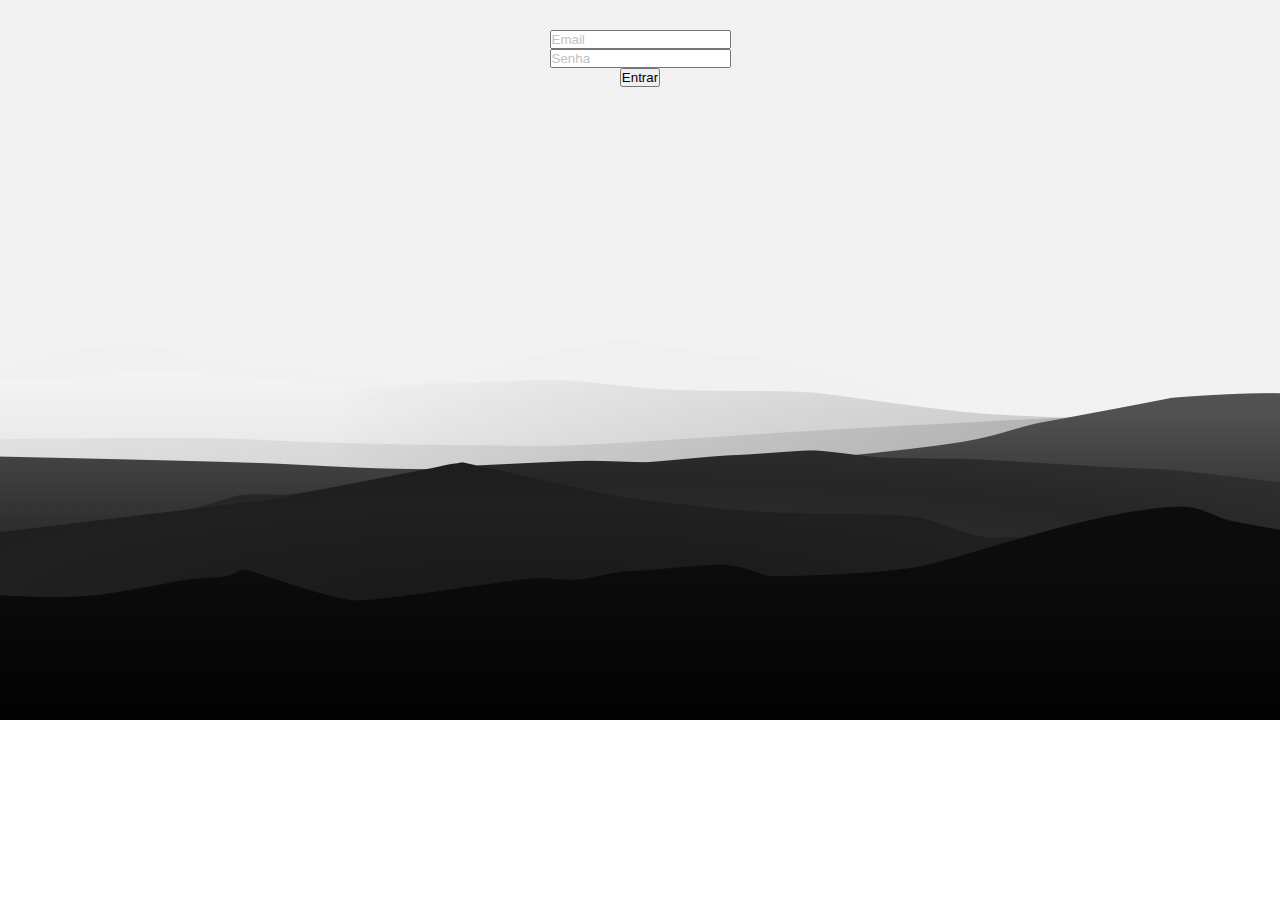
<file: src/login.html>
<!DOCTYPE html>
<html lang="en">
<head>
    <meta charset="UTF-8">
    <meta http-equiv="X-UA-Compatible" content="IE=edge">
    <meta name="viewport" content="width=device-width, initial-scale=1.0">
    <link rel="stylesheet" href="/css/style.css">
    <title>GET E POST</title>
</head>
<body>
    <div class="form_login">
        <form action="registros.html" method="post">
            <input type="text" name="email_login" placeholder="Email" required>
            <input type="password" name="password_login" placeholder="Senha" required>
            <input type="submit" value="Entrar" class="btnLogin" name="btnLogin">
        </form>
    </div>
</body>
</html>
</file>
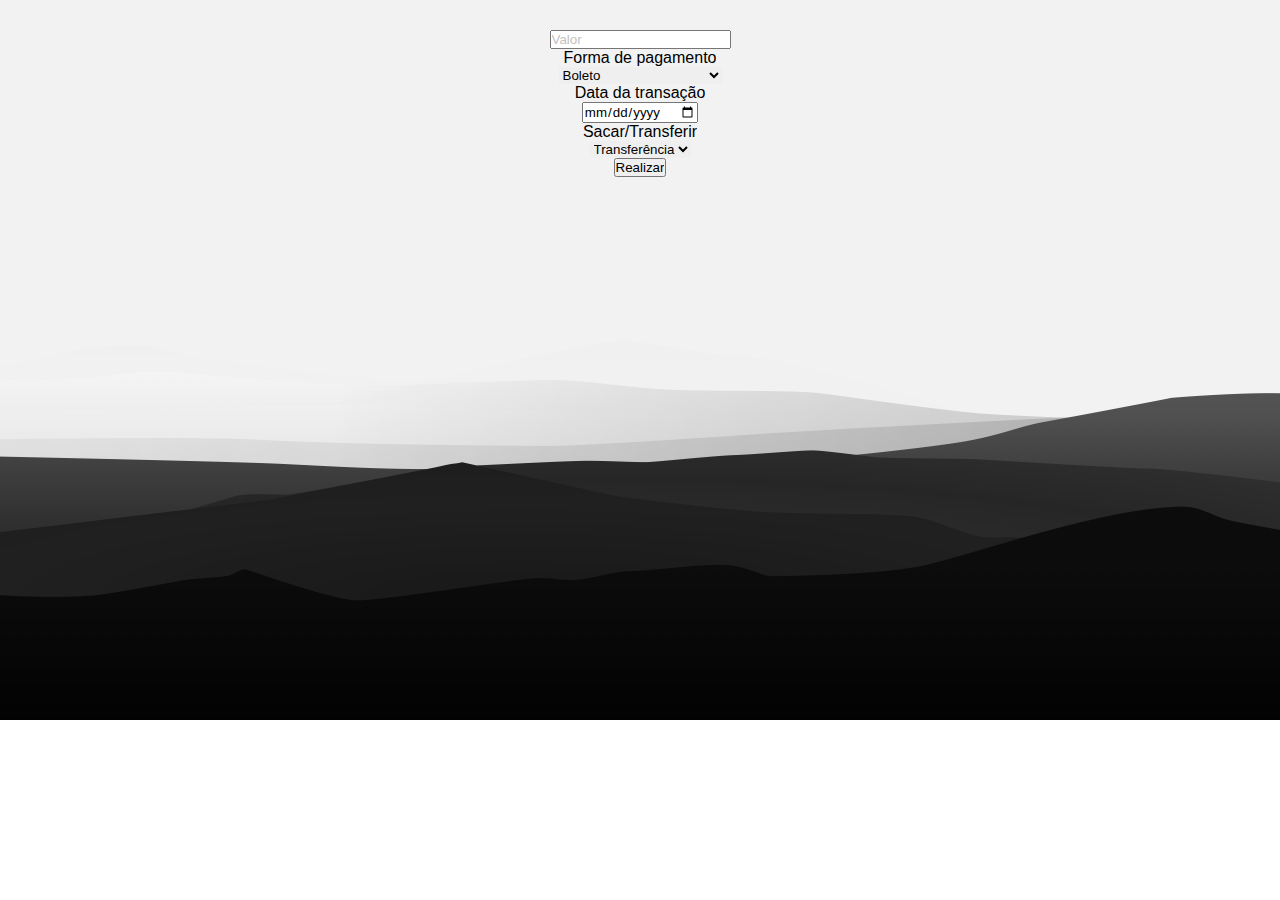
<file: src/registros.html>
<!DOCTYPE html>
<html lang="en">
<head>
    <meta charset="UTF-8">
    <meta http-equiv="X-UA-Compatible" content="IE=edge">
    <meta name="viewport" content="width=device-width, initial-scale=1.0">
    <link rel="stylesheet" href="/css/style.css">
    <title>POST E GET</title>
</head>
<body>
    <div class="form_transacoes">
        <form action="?" method="post">
            <input type="number" placeholder="Valor" name="value" step="any" min="0" required>
            <label>Forma de pagamento</label>
            <select name="formaPagamento" required>
                <option value="boleto">Boleto</option>
                <option value="pix">Pix</option>
                <option value="cartao">Cartão de crédito/débito</option>
                <option value="transferencia">Transferência Bancária</option>>
            </select>
            <label for="">Data da transação</label>
            <input type="date" name="dateRegister" required>
            <label for="">Sacar/Transferir</label>
            <select name="sacar">
                <option value="1">Transferência</option>
                <option value="0">Sacar</option>
            </select>
            <input type="submit" value="Realizar" name="btnRegister" class="btnRegister">
        </form>
    </div>
    
</body>
</html>
</file>
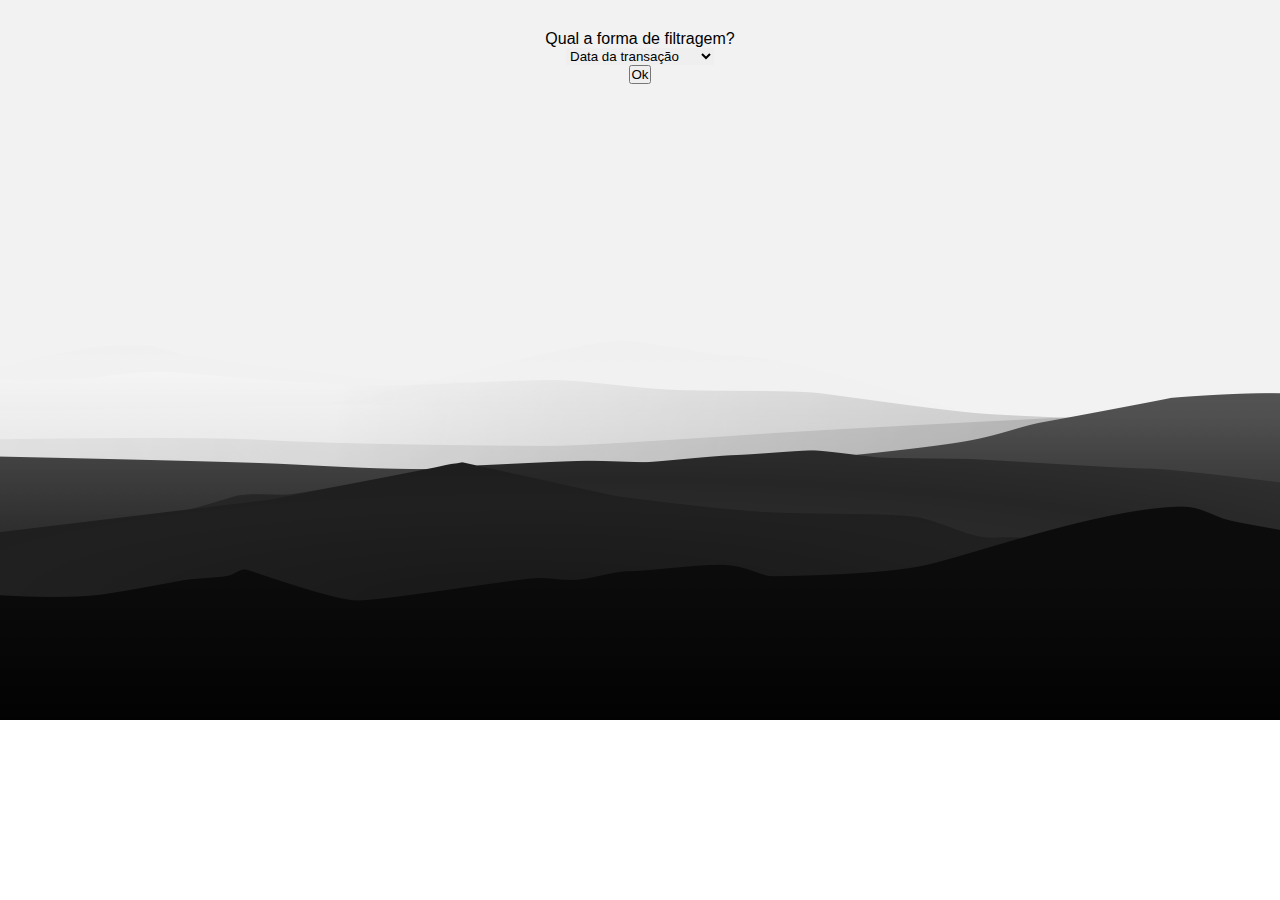
<file: src/verificacao.html>
<!DOCTYPE html>
<html lang="en">
<head>
    <meta charset="UTF-8">
    <meta http-equiv="X-UA-Compatible" content="IE=edge">
    <meta name="viewport" content="width=device-width, initial-scale=1.0">
    <link rel="stylesheet" href="/css/style.css">
    <title>POST E GET</title>
</head>
<body>
    <div class="form_verificacoes">
        <form action="?" method="get">
            <label>Qual a forma de filtragem?</label>
            <select name="verificacoes">
                <option value="1" name="dateFilter">Data da transação</option>
                <option value="2" name="valor">Valor</option>
                <option value="3" name="formPgto">Forma de pagamento</option>
                <option value="4" name="receivedSend">Recebida/Enviada</option>
            </select>
            <input type="submit" value="Ok" name="btnFilter" class="btnFilter">
        </form>
    </div>
</body>
</html>
</file>
<file: css/style.css>
* {
    margin: 0;
    padding: 0;
    box-sizing: border-box;
    font-family: 'Poppins', sans-serif;
    overflow-y: hidden;
}

body {
    background-image: url('./Background.jpg');
    background-repeat: no-repeat;
    background-size: cover;
    display: flex;
    flex-direction: column;
    justify-content: center;
    align-items: center;
}

::placeholder {
    color: #C2C2C2;
}

.form input:focus::-webkit-input-placeholder {
    color: #1F7F45;
}

.msg {
    top: 200px;
    position: relative;
    color: red;
}

.areaForm {
    width: 100%;
    height: 100vh;
    display: flex;
    justify-content: center;
    align-items: center;
    flex-direction: column;
}

.form {
    border: 2px solid #ffffff79;
    display: flex;
    width: 400px;
    height: 400px;
    justify-content: flex-start;
    align-items: center;
    border-radius: 30px;
    background: transparent;
    backdrop-filter: blur(15px);
    box-shadow: -29px -29px 57px #ffffff3e,
        29px 29px 57px #0000006e;
}

form {
    padding-top: 30px;
    width: 400px;
    height: 400px;
    display: flex;
    flex-direction: column;
    justify-content: flex-start;
    align-items: center;
}

.form form input,
select,
label {
    outline: none;
    box-shadow: none;
    border: none;
}

.form form select {
    background-color: transparent;
    height: 30px;
    border: 1px solid #000;
    color: #000;
    border-radius: 8px;
}

.form form select:focus {
    color: #1F7F45;
    border-color: #1F7F45;
}

.form form input {
    font-weight: 500;
    background-color: transparent;
    border-bottom: 1px solid #C2C2C2;
    color: #000;
    height: 40px;
    width: 70%;
}

.form form input:focus {
    color: #1F7F45;
    border-color: #1F7F45;
}

.form form input[type='submit'] {
    border: none;
    width: 70%;
    height: 35px;
    font-size: 16px;
    background-color: #E6E6E6;
    color: #C2C2C2;
    cursor: pointer;
    border-radius: 20px;
}

.form form input[type='submit']:hover {
    background-color: #1F7F45;
    color: #FFF;
}

a {
    font-weight: bold;
    color: #fff;
    text-decoration: none;
}

a:hover {
    color: #000;
    text-decoration: none;
}
</file>
